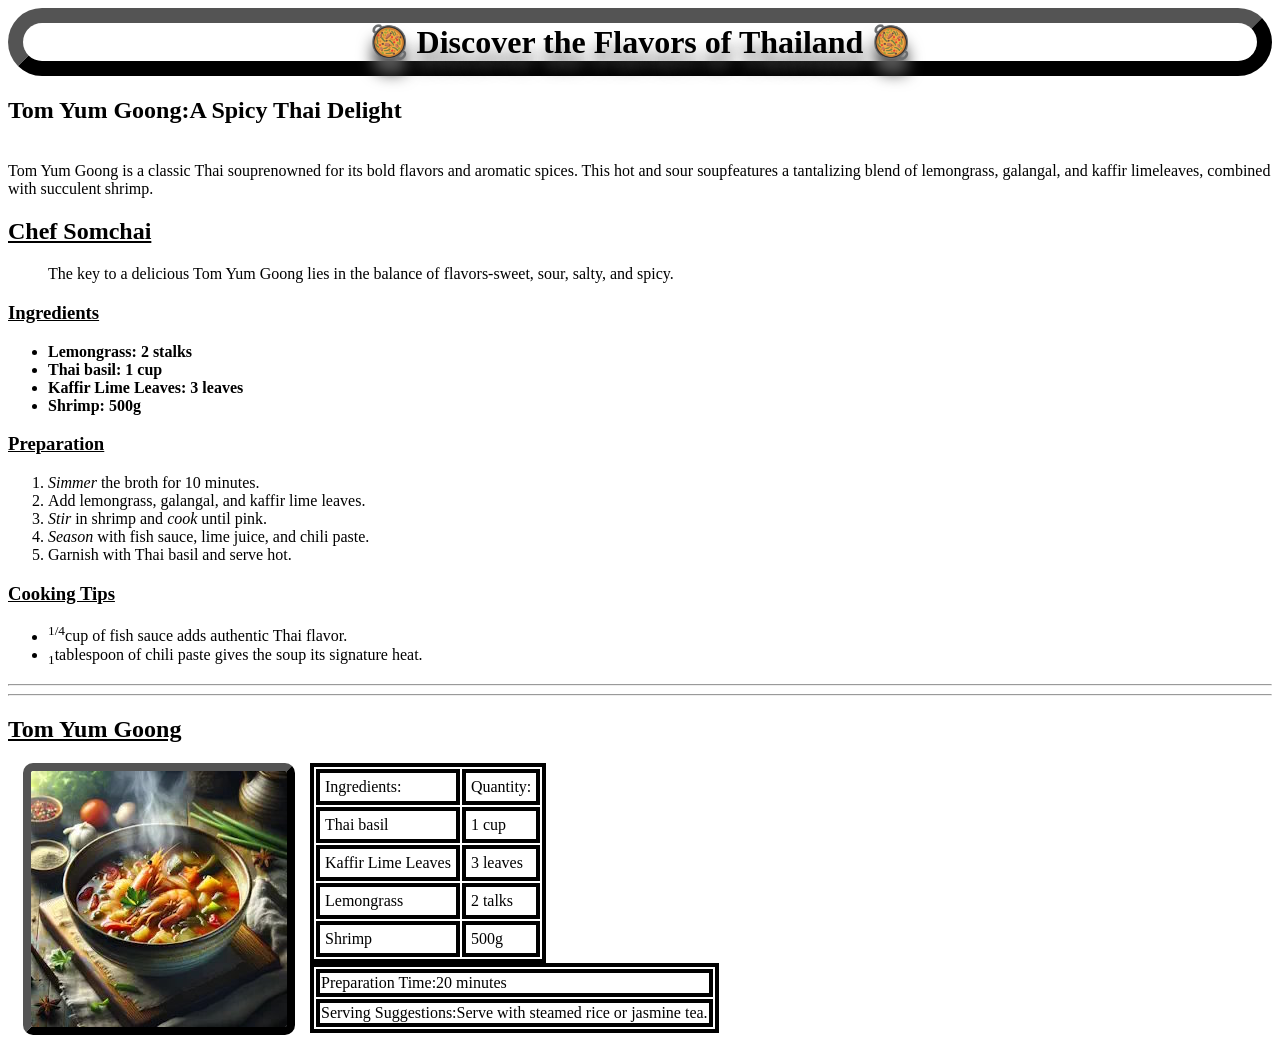
<file: index.html>
<!DOCTYPE HTML5>
 <html>
  <head>
   <title>Taste of Travel</title>
   <meta name="description"content="Embark on a culinary adventure with Taste of Travel, exploring
global flavors and recipes.">
<meta charset="UTF-8">
<link rel="stylesheet" href="style.css">
<style>
table, th, td {
  border: 4px solid black;
}
.img-deg{
border-radius: 7%;
    image-orientation: center;
    float: left;
    border-style:outset;
  border-width: 8px;
  border-color: rgb(0, 0, 0);
  border-radius: 10px;
  margin-right: 15px;
  margin-left: 15px;
}
h1{
  border-style:outset;
  border-width: 15px;
  border-color: rgb(0, 0, 0);        
        text-align: center;
        border-radius: 50px;
        font-family: 'Segoe Script';
}
</style>
  </head>
    <body>
      <h1>&#129368 Discover the Flavors of Thailand &#129368</h1>
      <p><h2>Tom Yum Goong:A Spicy Thai Delight</h2><br>
        Tom Yum Goong is a classic Thai souprenowned for its bold flavors and aromatic spices. This hot and sour soupfeatures a tantalizing blend of lemongrass, galangal, and kaffir limeleaves, combined with succulent shrimp.</p>
<h2><u>Chef Somchai</u></h2>
        <blockquote><p>The key to a
delicious Tom Yum Goong lies in the balance of flavors-sweet, sour,
salty, and spicy.</p></blockquote>
        <h3><u>Ingredients</u></h3>
        <ul>
          <strong>
          <li>Lemongrass: 2 stalks</li>
          <li>Thai basil: 1 cup</li>
          <li>Kaffir Lime Leaves: 3 leaves</li> 
          <li>Shrimp: 500g</li>
          </strong>
        </ul>
        <h3><u>Preparation</u></h3>
        <ol>
          <li><em>Simmer</em> the broth for 10 minutes.</li>
          <li>Add lemongrass, galangal, and kaffir lime leaves.</li>
          <li><em>Stir</em> in shrimp and <em>cook</em> until pink.</li>
          <li><em>Season</em> with fish sauce, lime juice, and chili paste.</li>
          <li>Garnish with Thai basil and serve hot.</li>
        </ol>
        <h3><u>Cooking Tips</u></h3>
        <ul>
          <li><sup>1/4</sup>cup of fish sauce adds authentic Thai flavor.</li>
          <li><sub>1</sub>tablespoon of chili paste gives the soup its signature heat.</li>
        </ul>
      <hr>
      <hr>
        <h2><u>Tom Yum Goong</u></h2>
       <img class="img-deg" src="thai-soup.jpg"alt:Tom Yum Goong>
        <table cellpadding="5">
          <tr>
            <td>Ingredients:</td>
            <td>Quantity:</td>
          </tr>
          <tr>
            <td>Thai basil</td>
            <td>1 cup</td>
          </tr>
           <tr>
            <td>Kaffir Lime Leaves</td>
            <td>3 leaves</td>
          </tr>
           <tr>
            <td>Lemongrass</td>
            <td>2 talks</td>
          </tr>
           <tr>
            <td>Shrimp</td>
            <td>500g</td>
          </tr>
            </table>   
            <float-left>  
            <table>
             <tr>
         <td colspan="2">Preparation Time:20 minutes</td>
          </tr>
          <tr>
            <td colspan="2">Serving Suggestions:Serve with steamed rice or jasmine tea.</td>
            </tr>
            </table>
          </float-left>
  </body>

 </html>
</file>
<file: style.css>
.img-deg{
    border-radius: 7%;
    image-orientation: center;
    float: left;
    border-style:outset;
  border-width: 8px;
  border-color: rgb(0, 0, 0);
  border-radius: 10px;
  margin-right: 15px;
  margin-left: 15px;
 }

h1{
  border-style:outset;
  border-width: 15px;
  border-color: rgb(0, 0, 0);
        text-shadow: rgb(88, 88, 88)0px 15px 15px;
        text-align: center;
        border-radius: 50px;
        font-family: 'Segoe Script';
        color : rgb(0, 0, 0) ;
}
 #box1 {
  border-style:outset;
  border-width: 8px;
  border-color: rgb(0, 0, 0);
  border-radius: 10px;
 }

#box2 {
  border-style:outset;
  border-width: 8px;
  border-color: rgb(0, 0, 0);
  border-radius: 10px;
  padding-bottom: 90px;
 }
</file>
